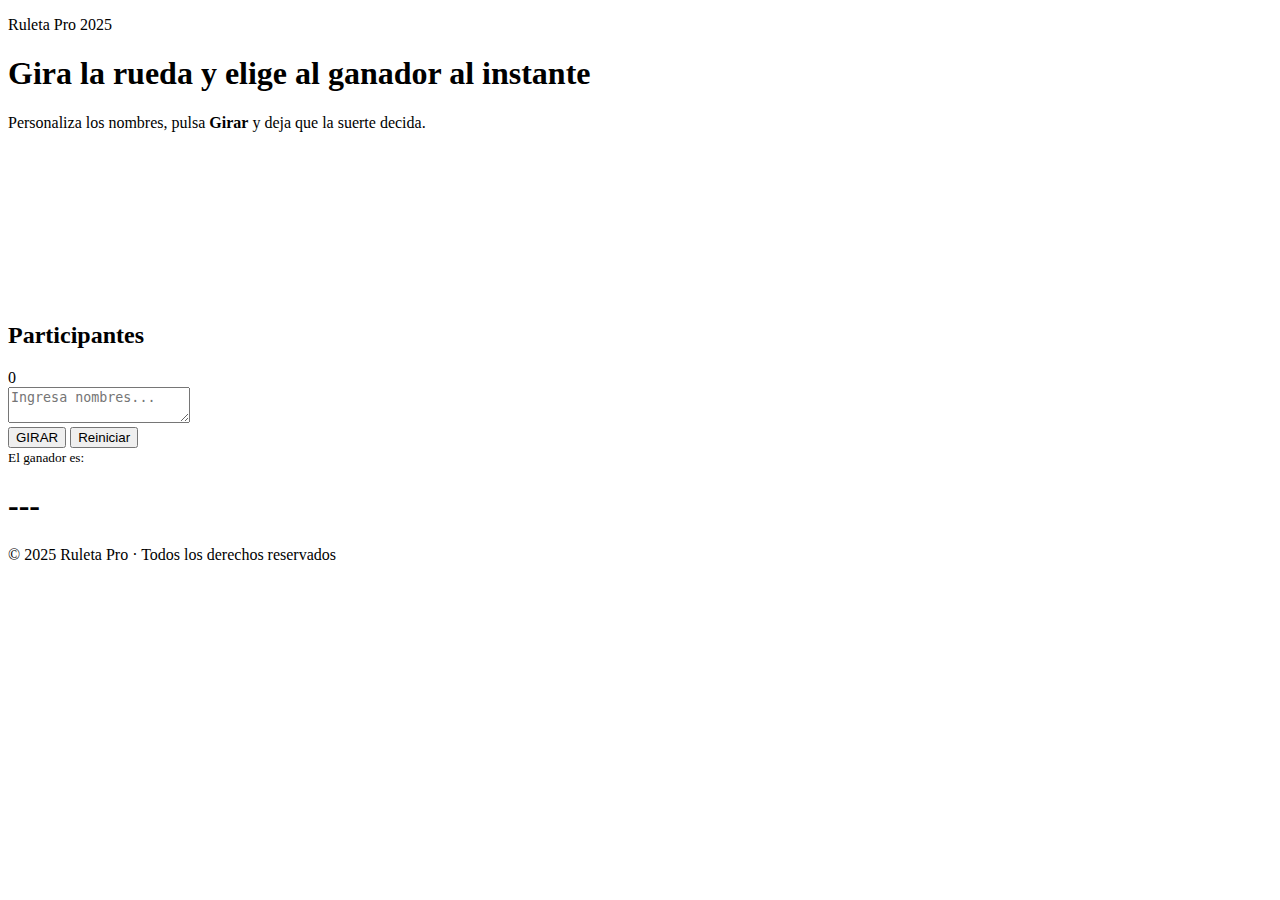
<file: public/index.html>
<!DOCTYPE html>
<html lang="es">

<head>
    <div class="bg-accents">
        <span class="glow glow-1"></span>
        <span class="glow glow-2"></span>
        <span class="grid"></span>
    </div>

    <!-- Cabecera hero -->
    <header class="hero">
        <p class="eyebrow">Ruleta Pro 2025</p>
        <h1>Gira la rueda y elige al ganador al instante</h1>
        <p class="subtitle">Personaliza los nombres, pulsa <strong>Girar</strong> y deja que la suerte decida.</p>
    </header>

    <!-- Layout principal -->
    <div class="app-layout">
        <div class="wheel-container">
            <div class="pointer"></div>
            <div class="wheel-frame">
                <canvas id="wheelCanvas"></canvas>
            </div>
            <div class="center-hub"></div>
        </div>
        <div class="controls-container">
            <div class="panel">
                <div class="panel-header">
                    <h2>Participantes</h2>
                    <span id="count" class="badge">0</span>
                </div>
                <textarea id="participants" placeholder="Ingresa nombres..."></textarea>
                <div class="buttons">
                    <button id="spinBtn" class="btn-spin">GIRAR</button>
                    <button id="resetBtn" class="btn-reset">Reiniciar</button>
                </div>
                <div id="result" class="result-box hidden">
                    <small>El ganador es:</small>
                    <h1 id="winnerName">---</h1>
                </div>
            </div>
        </div>
    </div>

    <!-- Pie de página -->
    <footer class="site-footer">
        <span>© 2025 Ruleta Pro · Todos los derechos reservados</span>
    </footer>
    <script src="js/app.js?v=2.0"></script>
    </body>

</html>
</file>
